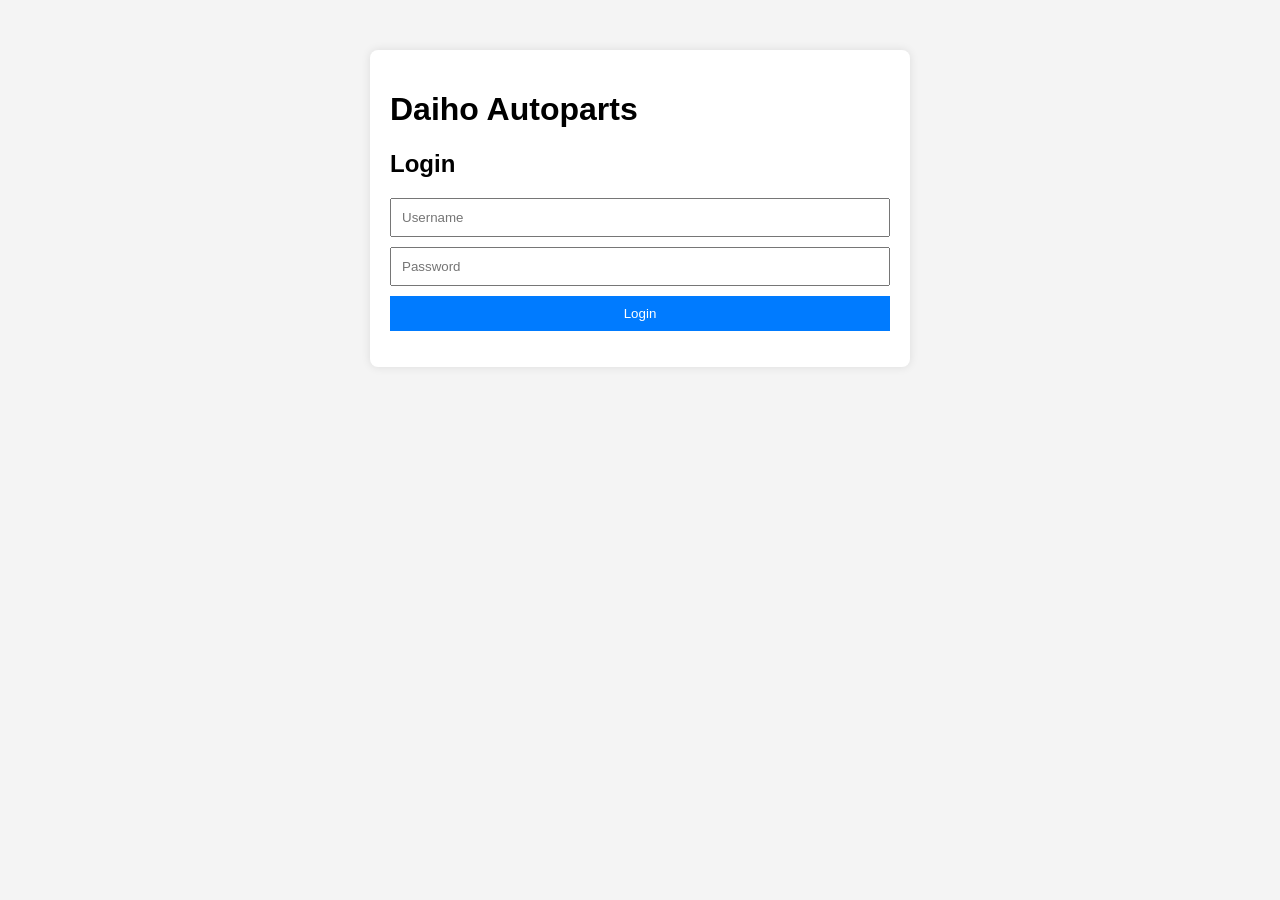
<file: frontend/index.html>
<!DOCTYPE html>
<html lang="en">
<head>
  <meta charset="UTF-8">
  <title>Daiho Autoparts – Login</title>
  <link rel="stylesheet" href="css/style.css">
</head>
<body>
  <div class="login-container">
    <h1>Daiho Autoparts</h1>
    <h2>Login</h2>
    <form id="loginForm">
      <input type="text" id="username" placeholder="Username" required>
      <input type="password" id="password" placeholder="Password" required>
      <button type="submit">Login</button>
    </form>
    <p id="errorMsg" style="color:red;"></p>
  </div>
  <script src="js/config.js"></script>
  <script src="js/login.js"></script>
</body>
</html>
</file>
<file: frontend/css/style.css>
body {
  font-family: Arial, sans-serif;
  background: #f4f4f4;
  margin: 0;
  padding: 0;
}
.login-container, .dashboard-container {
  max-width: 500px;
  margin: 50px auto;
  background: white;
  padding: 20px;
  border-radius: 8px;
  box-shadow: 0 0 10px rgba(0,0,0,0.1);
}
.dashboard-container {
  max-width: 800px;
}
input, button {
  display: block;
  width: 100%;
  padding: 10px;
  margin: 10px 0;
  box-sizing: border-box;
}
button {
  background: #007bff;
  color: white;
  border: none;
  cursor: pointer;
}
button:hover {
  background: #0056b3;
}
table {
  width: 100%;
  border-collapse: collapse;
  margin-top: 20px;
}
th, td {
  padding: 8px;
  text-align: left;
}
</file>
<file: frontend/css/main.css>
* {
  margin: 0;
  padding: 0;
  box-sizing: border-box;
}
body {
  display: flex;
  font-family: 'Segoe UI', sans-serif;
  background: #f0f2f5;
}
.sidebar {
  width: 220px;
  height: 100vh;
  background: #1e1e2f;
  color: #fff;
  padding: 20px;
  display: flex;
  flex-direction: column;
}
.sidebar h2 {
  margin-bottom: 25px;
  font-size: 20px;
}
.nav-btn, #logoutBtn {
  display: block;
  margin: 8px 0;
  padding: 12px;
  background: #27293d;
  color: #ccc;
  border: none;
  text-align: left;
  cursor: pointer;
  border-radius: 6px;
  transition: 0.2s;
}
.nav-btn:hover, .nav-btn.active {
  background: #4f5bff;
  color: white;
}
#logoutBtn {
  background: #b02a37;
}
.content {
  flex: 1;
  padding: 25px;
  overflow-y: auto;
}
</file>
